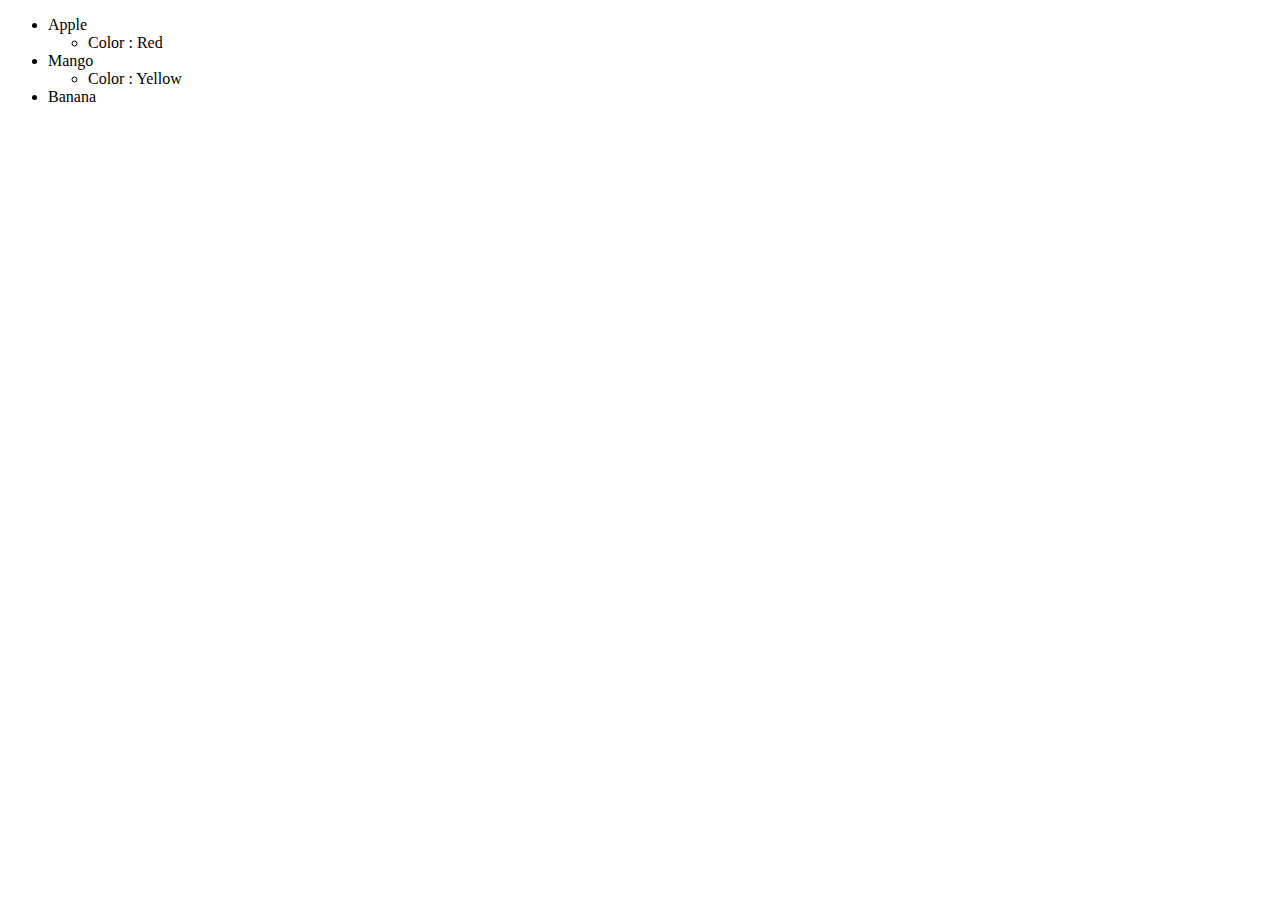
<file: Day 3/index.html>
<!DOCTYPE html>
<html lang="en">
<head>
    <meta charset="UTF-8">
    <meta name="viewport" content="width= , initial-scale=1.0">
    <title>Document</title>
</head>
<body>
    <header></header>

    <main>
    <ul>
        <li>Apple</li>
        <ul>
            <li>Color : Red</li>
        </ul>
        <li>Mango</li>
        <ul>
            <li>Color : Yellow</li>
        </ul>
        <li>Banana</li>
    </ul>

    </main>
    
</body>
</html>
</file>
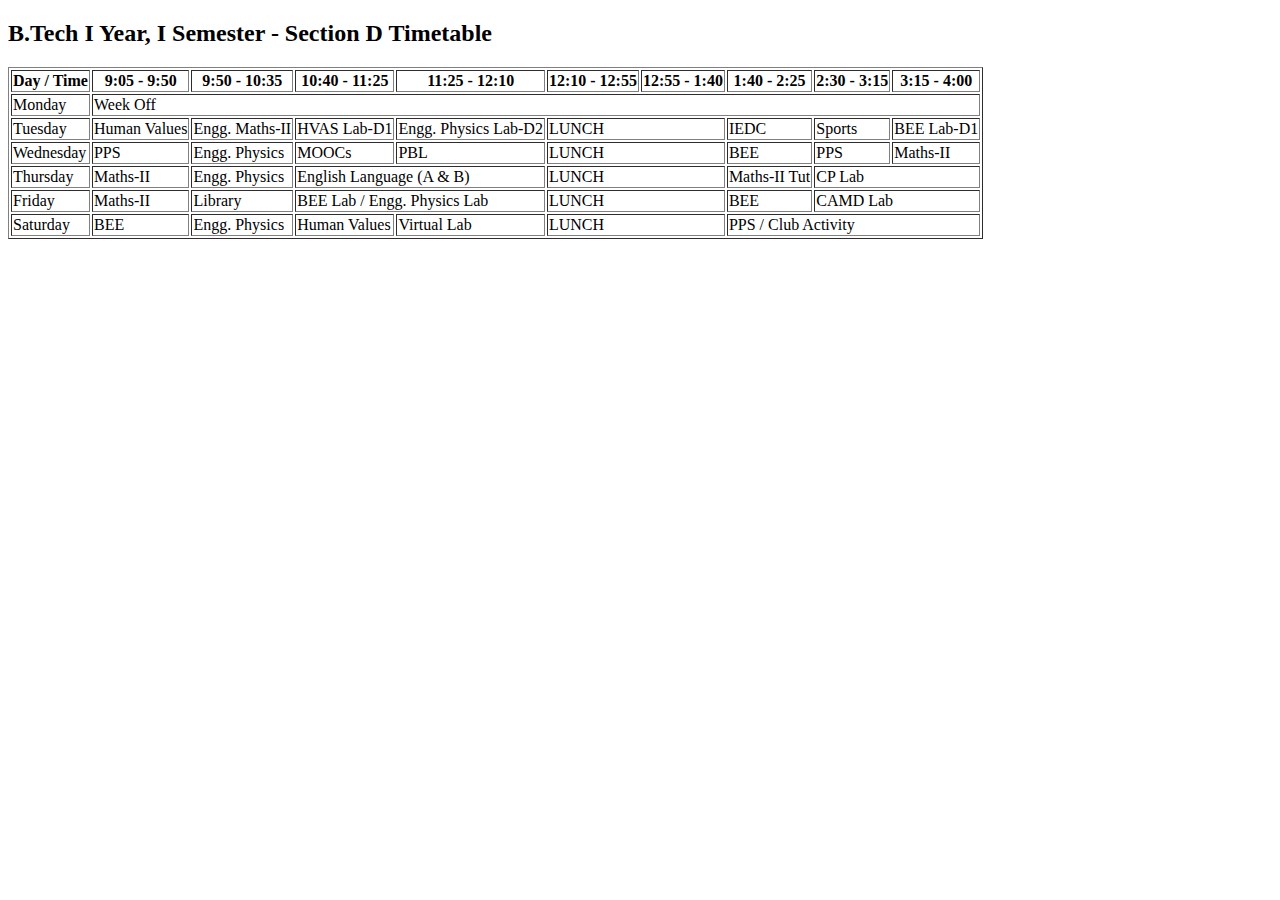
<file: Day 4/index.html>
<!DOCTYPE html>
<html lang="en">
<head>
    <meta charset="UTF-8">
    <meta name="viewport" content="width=device-width, initial-scale=1.0">
    <title>Form</title>
</head>
<body>

<h2>B.Tech I Year, I Semester - Section D Timetable</h2>

    <table border="1">
        <tr>
            <th>Day / Time</th>
            <th>9:05 - 9:50</th>
            <th>9:50 - 10:35</th>
            <th>10:40 - 11:25</th>
            <th>11:25 - 12:10</th>
            <th>12:10 - 12:55</th>
            <th>12:55 - 1:40</th>
            <th>1:40 - 2:25</th>
            <th>2:30 - 3:15</th>
            <th>3:15 - 4:00</th>
        </tr>
        <tr>
            <td>Monday</td>
            <td colspan="9">Week Off</td>
        </tr>
        <tr>
            <td>Tuesday</td>
            <td>Human Values</td>
            <td>Engg. Maths-II</td>
            <td>HVAS Lab-D1</td>
            <td>Engg. Physics Lab-D2</td>
            <td colspan="2">LUNCH</td>
            <td>IEDC</td>
            <td>Sports</td>
            <td>BEE Lab-D1</td>
        </tr>
        <tr>
            <td>Wednesday</td>
            <td>PPS</td>
            <td>Engg. Physics</td>
            <td>MOOCs</td>
            <td>PBL</td>
            <td colspan="2">LUNCH</td>
            <td>BEE</td>
            <td>PPS</td>
            <td>Maths-II</td>
        </tr>
        <tr>
            <td>Thursday</td>
            <td>Maths-II</td>
            <td>Engg. Physics</td>
            <td colspan="2">English Language (A & B)</td>
            <td colspan="2">LUNCH</td>
            <td>Maths-II Tut</td>
            <td colspan="2">CP Lab</td>
        </tr>
        <tr>
            <td>Friday</td>
            <td>Maths-II</td>
            <td>Library</td>
            <td colspan="2">BEE Lab / Engg. Physics Lab</td>
            <td colspan="2">LUNCH</td>
            <td>BEE</td>
            <td colspan="2">CAMD Lab</td>
        </tr>
        <tr>
            <td>Saturday</td>
            <td>BEE</td>
            <td>Engg. Physics</td>
            <td>Human Values</td>
            <td>Virtual Lab</td>
            <td colspan="2">LUNCH</td>
            <td colspan="3">PPS / Club Activity</td>
        </tr>
    </table>

</body>
</html>
</file>
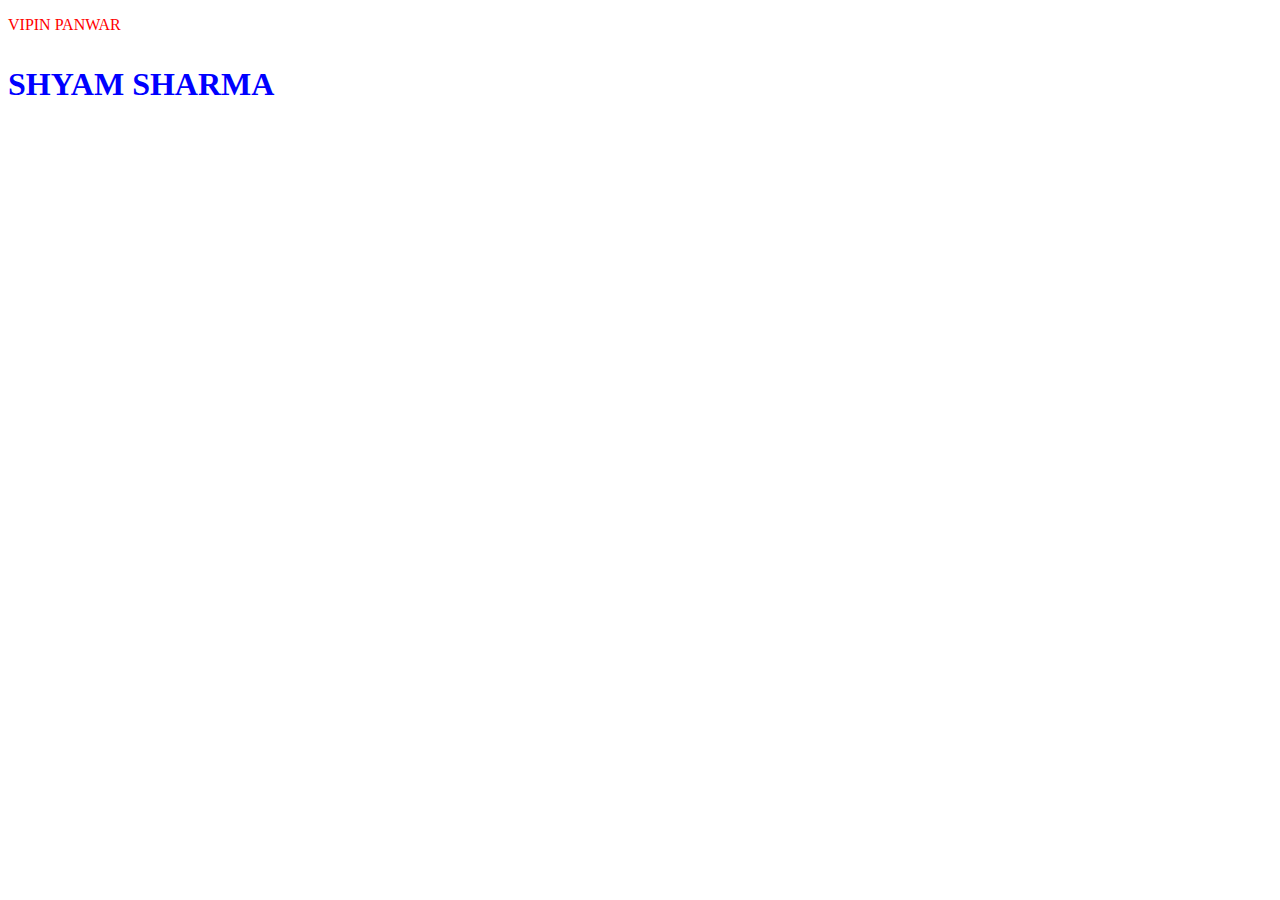
<file: Day 6/index.html>
<!DOCTYPE html>
<html lang="en">
<head>
    <meta charset="UTF-8">
    <meta name="viewport" content="width=device-width, initial-scale=1.0">
    <title>Learning CSS</title>
</head>
<body>
    <p style="color:red"> VIPIN PANWAR
    <h1><p style="color:blue">SHYAM SHARMA</p></h1>
</body>
</html>
</file>
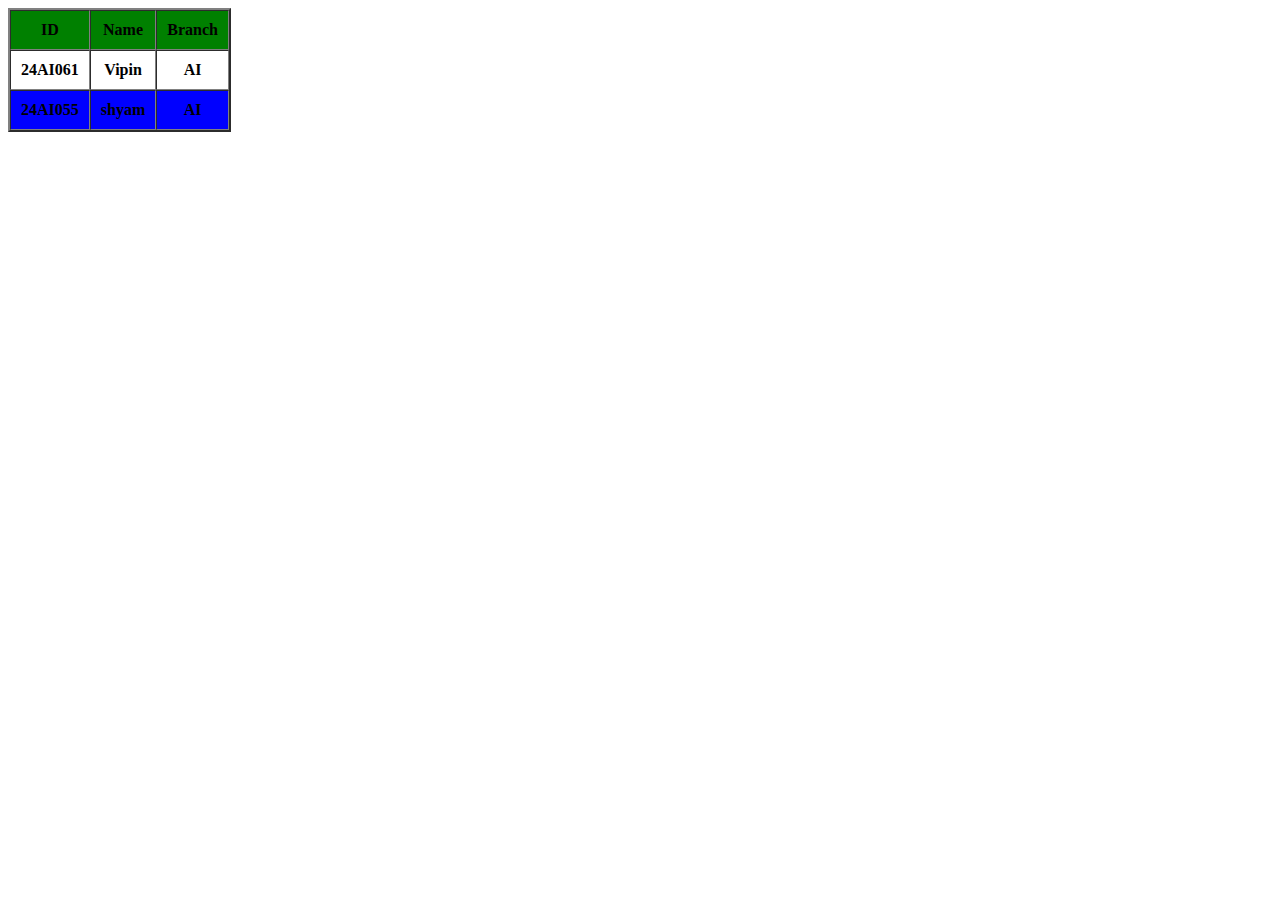
<file: Day 3/index2.html>
<!DOCTYPE html>
<html lang="en">
<head>
    <meta charset="UTF-8">
    <meta name="viewport" content="width=device-width>, initial-scale=1.0">
    <title>Document</title>
</head>
<body>
   <table border="2" cellspacing="0" cellpadding="10">

    <tr>
        <tr bgcolor="green">
        <th>ID</th>
        <th>Name</th>
         <th>Branch</th>
    
    </tr>
     <tr>
        <th>24AI061</th>
        <th>Vipin</th>
         <th>AI</th>
    
    </tr>
      <tr>
        <tr bgcolor="blue">
        <th>24AI055</th>
        <th>shyam</th>
         <th>AI</th>
    
    </tr>

   


</body>
</html>
</file>
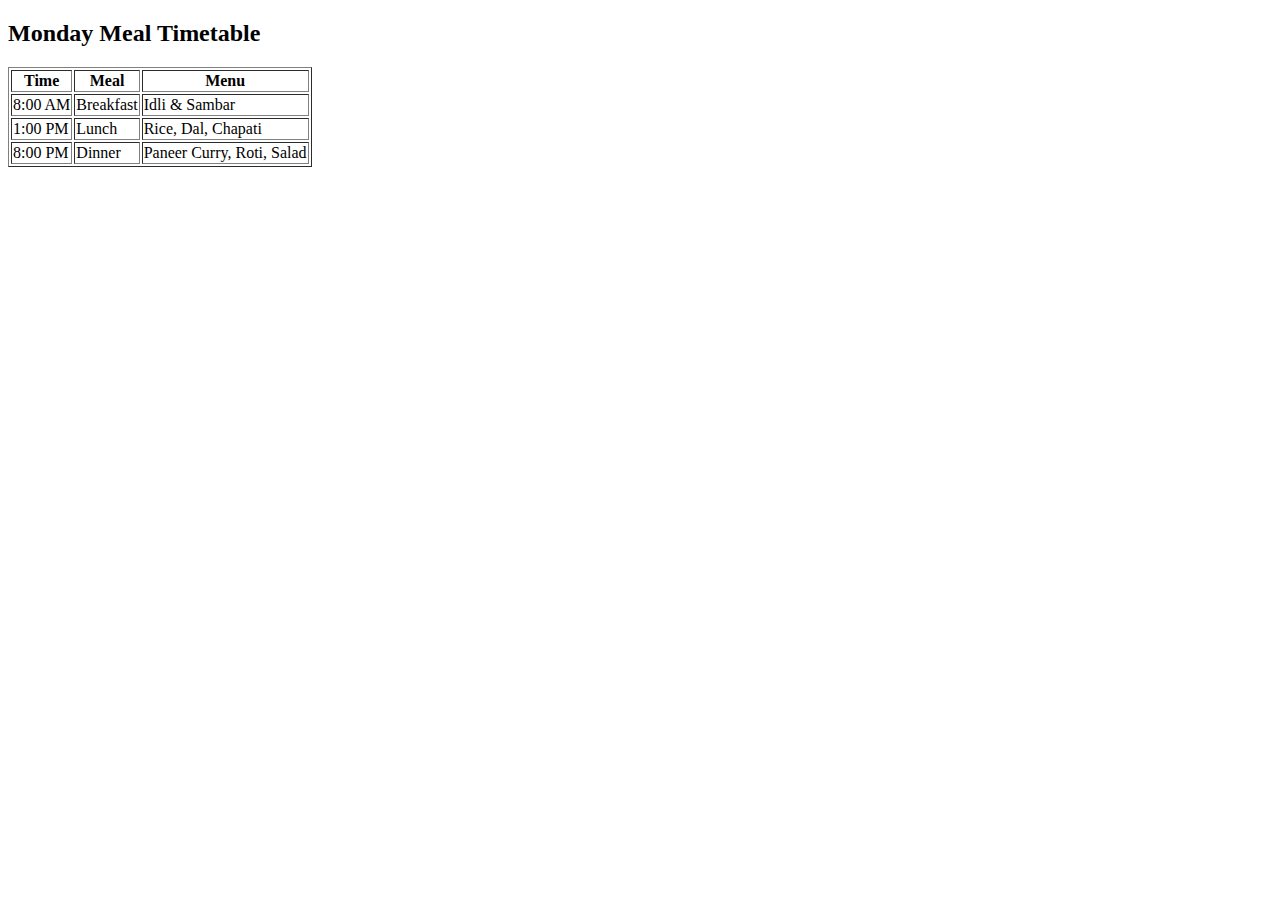
<file: Day 3/index3.html>
<!DOCTYPE html>
<html lang="en">
<head>
    <meta charset="UTF-8">
    <meta name="viewport" content="width=device-width, initial-scale=1.0">
    <title>Document</title>
</head>
<body>
  <h2>Monday Meal Timetable</h2>

  <table border="1">
    <tr>
      <th>Time</th>
      <th>Meal</th>
      <th>Menu</th>
    </tr>
    <tr>
      <td>8:00 AM</td>
      <td>Breakfast</td>
      <td>Idli & Sambar</td>
    </tr>
    <tr>
      <td>1:00 PM</td>
      <td>Lunch</td>
      <td>Rice, Dal, Chapati</td>
    </tr>
    <tr>
      <td>8:00 PM</td>
      <td>Dinner</td>
      <td>Paneer Curry, Roti, Salad</td>
    </tr>
  </table>
</body>
</html>
</file>
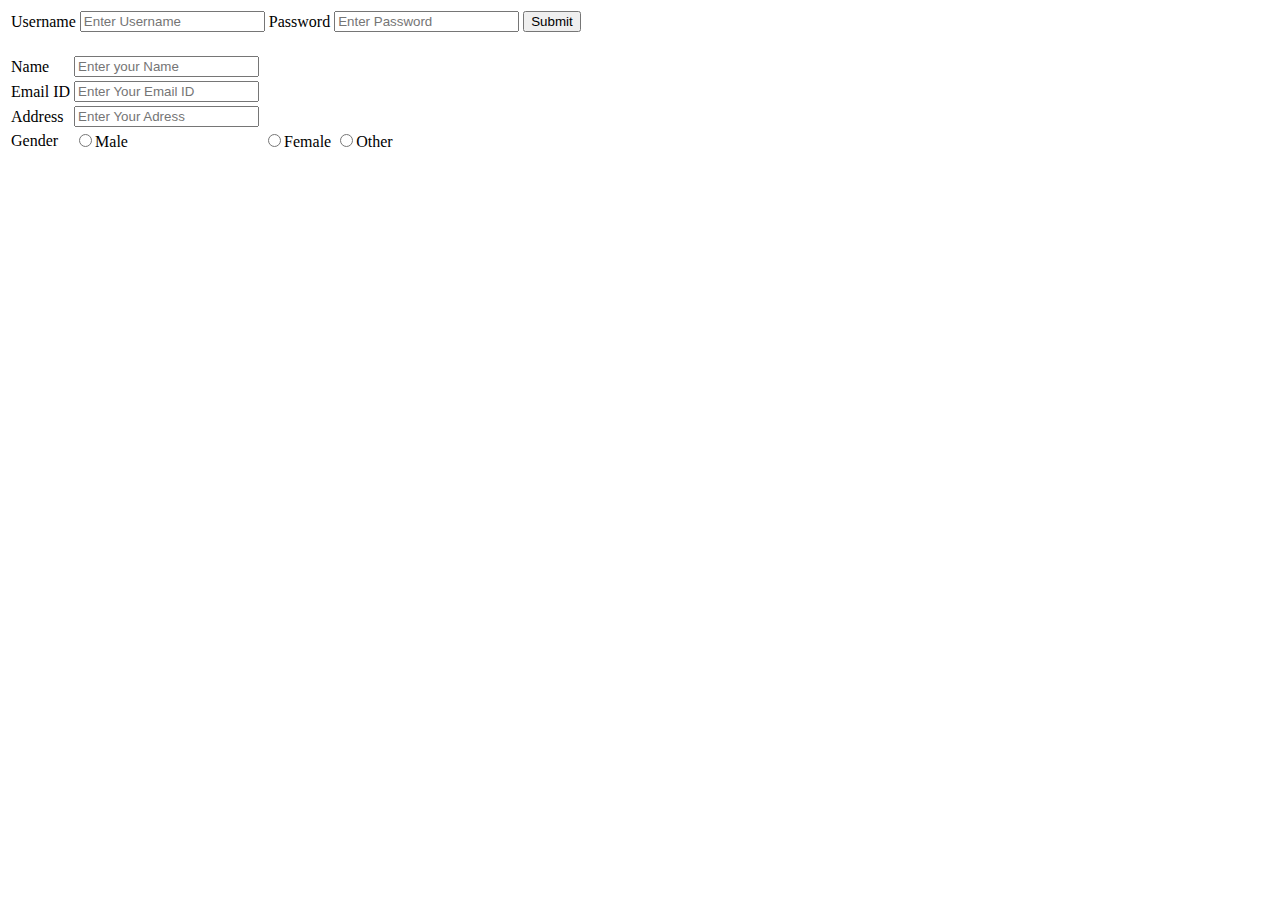
<file: Day 3/Index4.html>
<!DOCTYPE html>
<html lang="en">
<head>
    <meta charset="UTF-8">
    <meta name="viewport" content="width=device-width, initial-scale=1.0">
    <title>Form</title>
</head>
<body>
    <form action="" method="Post">
        <table>
            <td>Username</td>
            <td><input type="text" placeholder="Enter Username"></td>
            <td>Password</td>
            <td><input type="Password" placeholder="Enter Password"></td>
            <td><input type="Submit"></td>
        </table>
        <br>
    </form>
    <form action="" method="">
        <table>
            <tr>
                <td>Name</td>
                <td><input type="Text" id="td1" placeholder="Enter your Name"></td>
            </tr>
            <tr>
                <td>Email ID</td>
                <td><input type="Text" id="td1" placeholder="Enter Your Email ID"></td>
            </tr>
            <tr>
                <td>Address</td>
                <td><input type="Text" id="td1" placeholder="Enter Your Adress"></td>
            </tr>
            <tr>
                <td>Gender</td>
                <td><input type="radio" name="group1">Male</td>
                <td><input type="radio" name="group2">Female</td>
                <td><input type="radio" name="group3">Other</td>
            </tr>


        </table>

    </form>
</body>
</html>
</file>
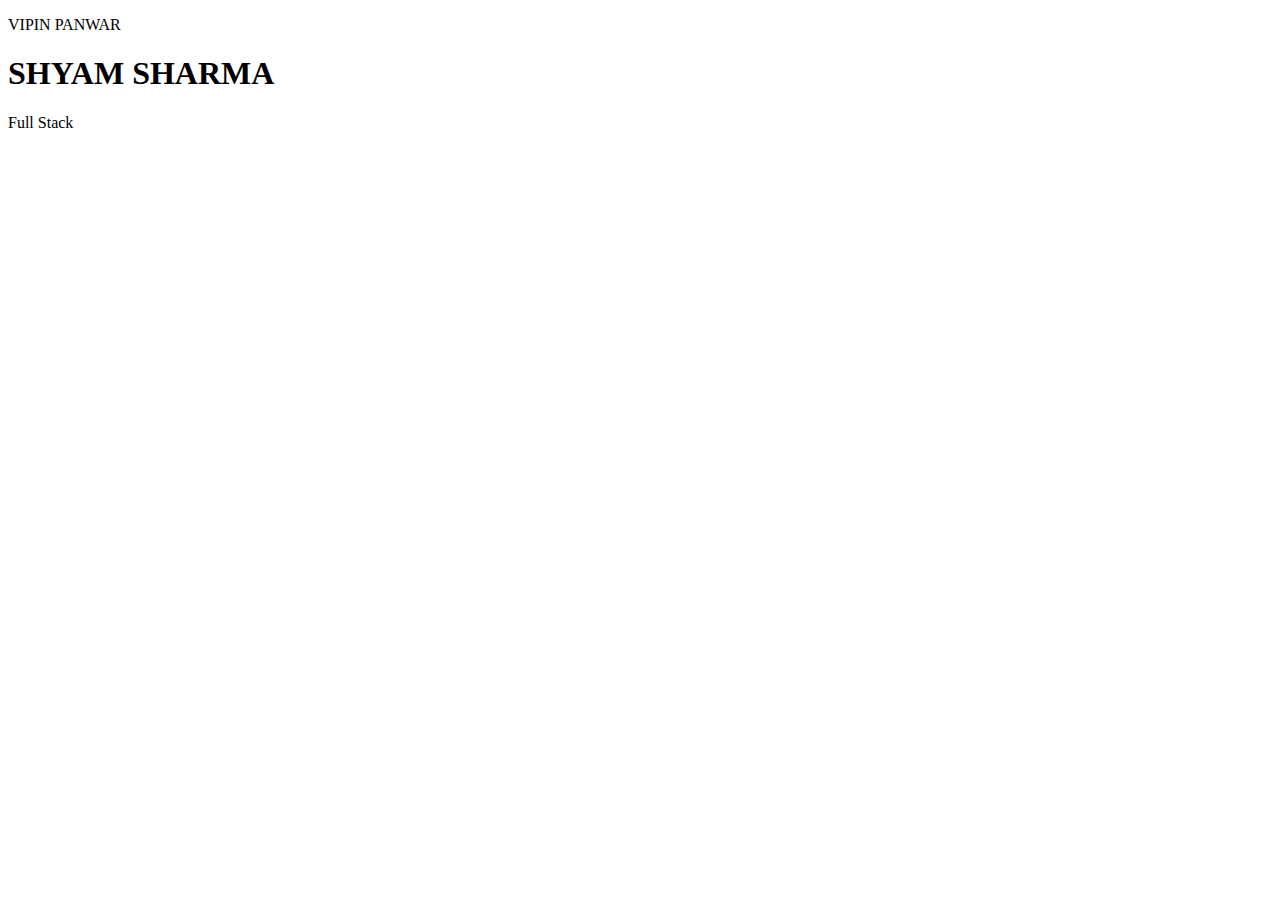
<file: Day 6/external.html>
<!DOCTYPE html>
<html lang="en">
<head>
    <meta charset="UTF-8">
    <meta name="viewport" content="width=device-width, initial-scale=1.0">
    <title>External CSS</title>
    <link rel="stylesheet" href="main.css">
</head>
<body>
    <p>VIPIN PANWAR</p>
    <h1>SHYAM SHARMA</h1>
    <p>Full Stack</p>
</body>
</html>
</file>
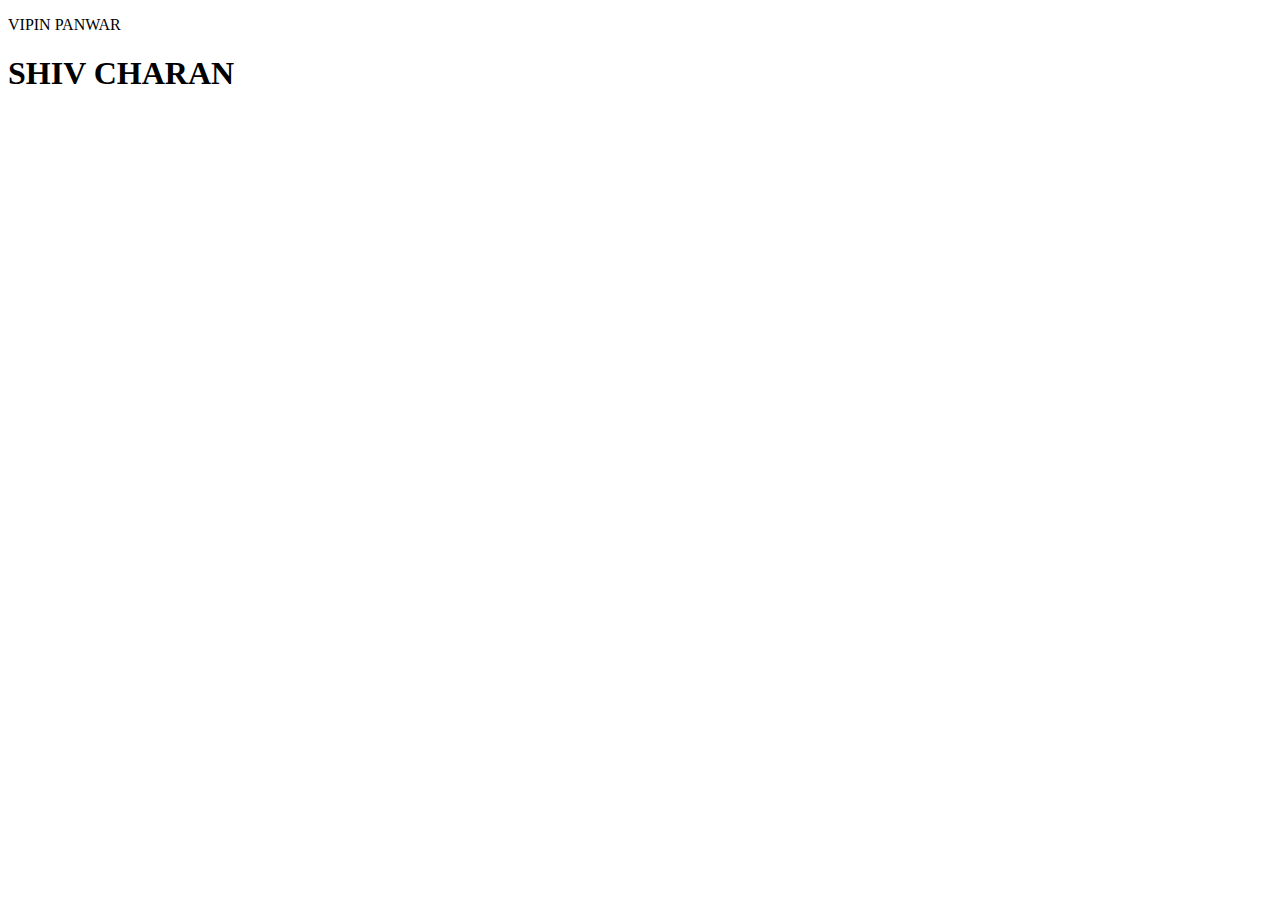
<file: Day 6/internal.html>
<!DOCTYPE html>
<html lang="en">
<head>
    <meta charset="UTF-8">
    <meta name="viewport" content="width=device-width, initial-scale=1.0">
    <title>Internal CSS</title>
    <style type="text/css">
.group1
{
    color:red
    text-decoration underline;
}
    </style>
</head>
<body>
    <p class="group">VIPIN PANWAR</p>
    <h1 class="group1">SHIV CHARAN</h1>
</body>
</html>
</file>
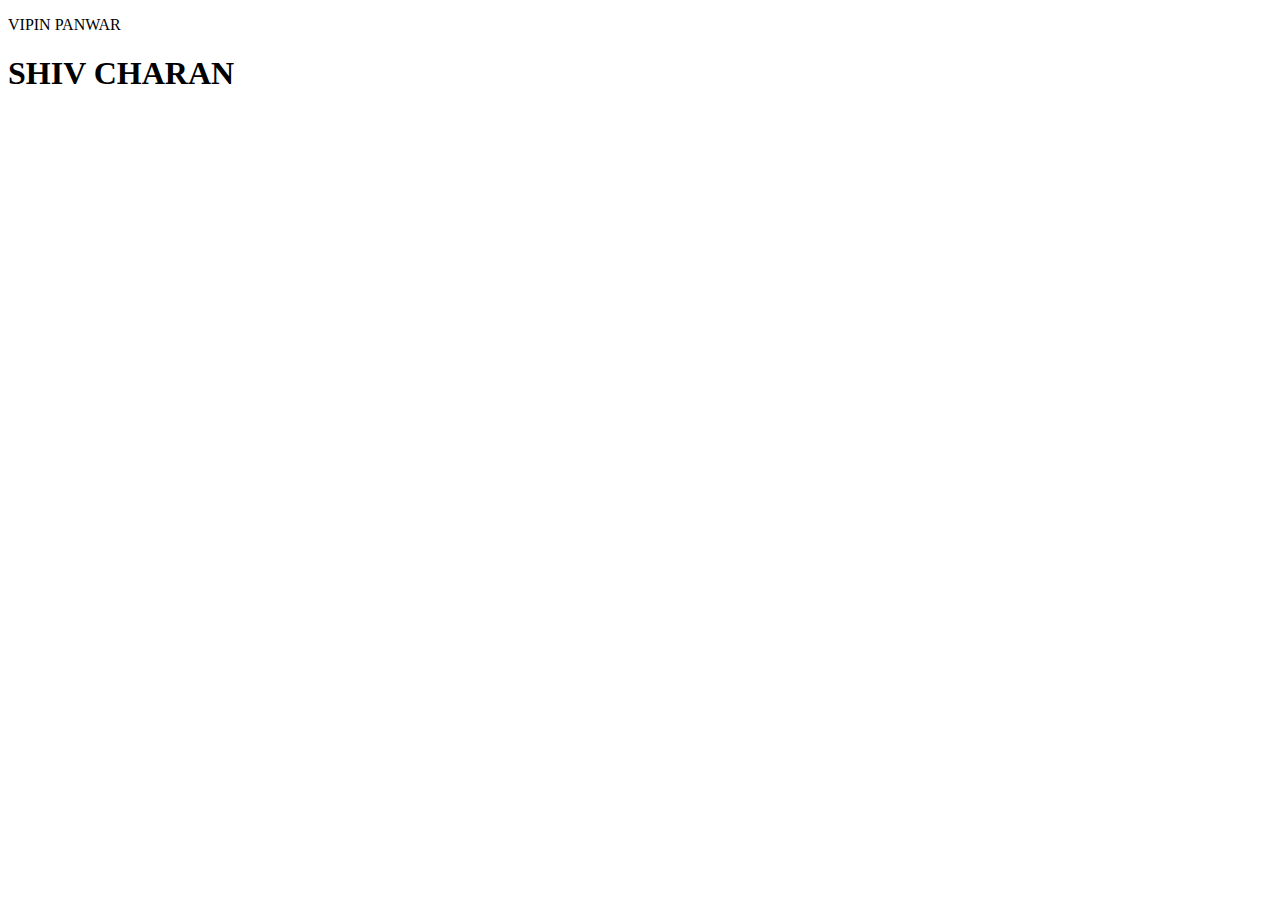
<file: Day 6/testing.html>
<!DOCTYPE html>
<html lang="en">
<head>
    <meta charset="UTF-8">
    <meta name="viewport" content="width=device-width, initial-scale=1.0">
    <title>Internal CSS</title>
    <style type="text/css">
.group1
{
    color:red
    text-decoration underline
}
    </style>
</head>
<body>
    <p class="group">VIPIN PANWAR</p>
    <h1 class="group1">SHIV CHARAN</h1>
</body>
</html>
</file>
<file: Day 6/main.css>
#p1
{
    color:green

}
#h1
{
    color:pink
}
#h2
{
    color:blue
}
#p2
{
    color:yellow
}
a{
    text-decoration:none
}
</file>
